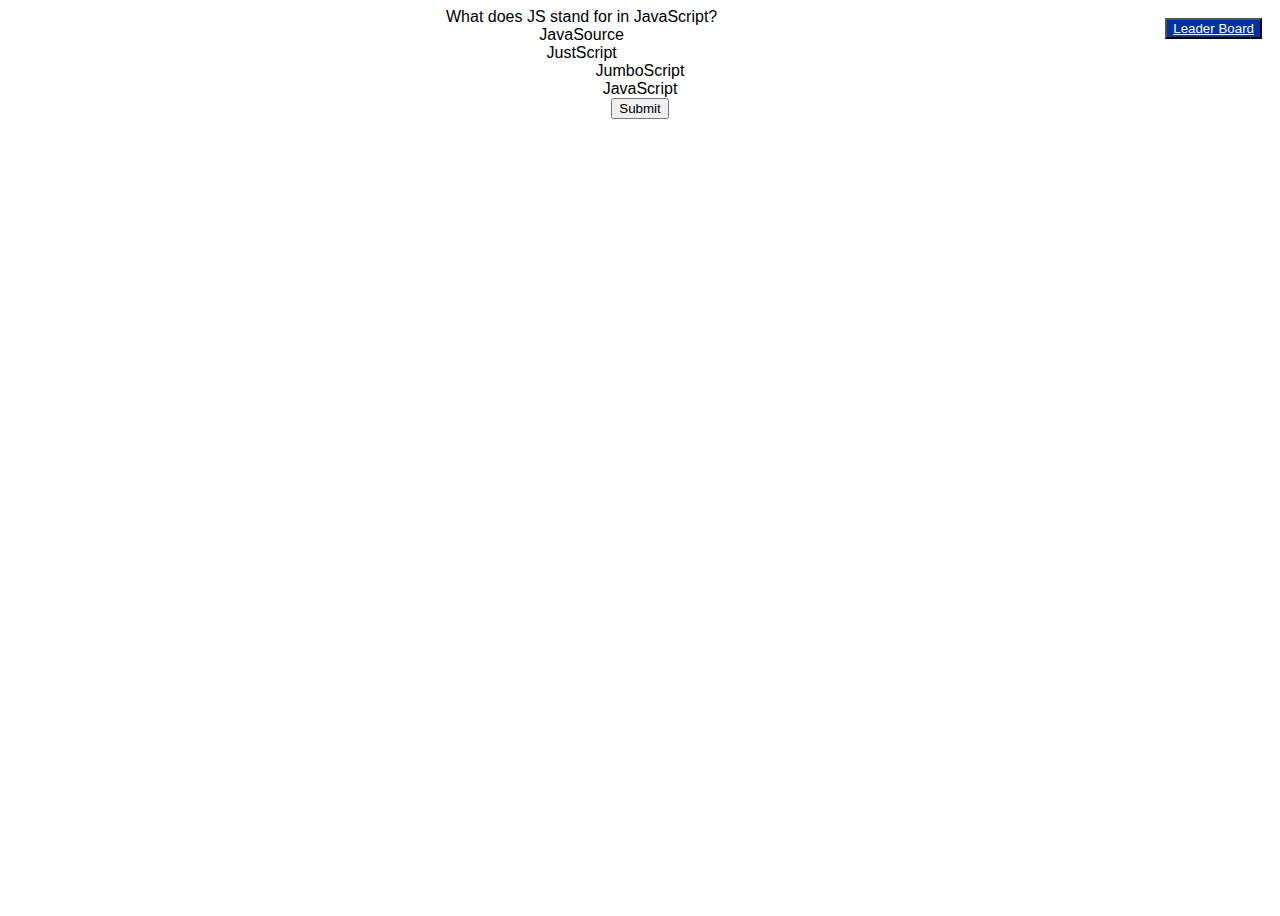
<file: index.html>
<!DOCTYPE html>
<html lang="en">
  <head>
    <meta charset="UTF-8" />
    <meta name="viewport" content="width=device-width, initial-scale=1.0" />
    <title>quizzor</title>
    <link
      href="https://cdn.jsdelivr.net/npm/bootstrap@5.0.2/dist/css/bootstrap.min.css"
      rel="stylesheet"
      integrity="sha384-EVSTQN3/azprG1Anm3QDgpJLIm9Nao0Yz1ztcQTwFspd3yD65VohhpuuCOmLASjC"
      crossorigin="anonymous"
    />
    <link rel="stylesheet" href="./assets/css/style.css" />
  </head>

  <body
    class="d-flex align-items-center justify-content-center"
    style="height: 100vh"
  >
    <!-- button for the takes you to the leader board -->
    <button id="leaderboardBtn" class="btn">
      <a href="./leaderboard.html" style="color: white">Leader Board</a>
    </button>

    <div class="border p-5 rounded">
      <div class="mb-3" id="question"></div>
      <div class="mb-3" id="options"></div>
      <button id="submit">Submit</button>
      <div class="mb-3" id="results"></div>
      <div class="mb-3" id="score"></div>

      <div id="timer"></div>
    </div>

    <script src="./assets/js/script.js"></script>
  </body>
</html>
</file>
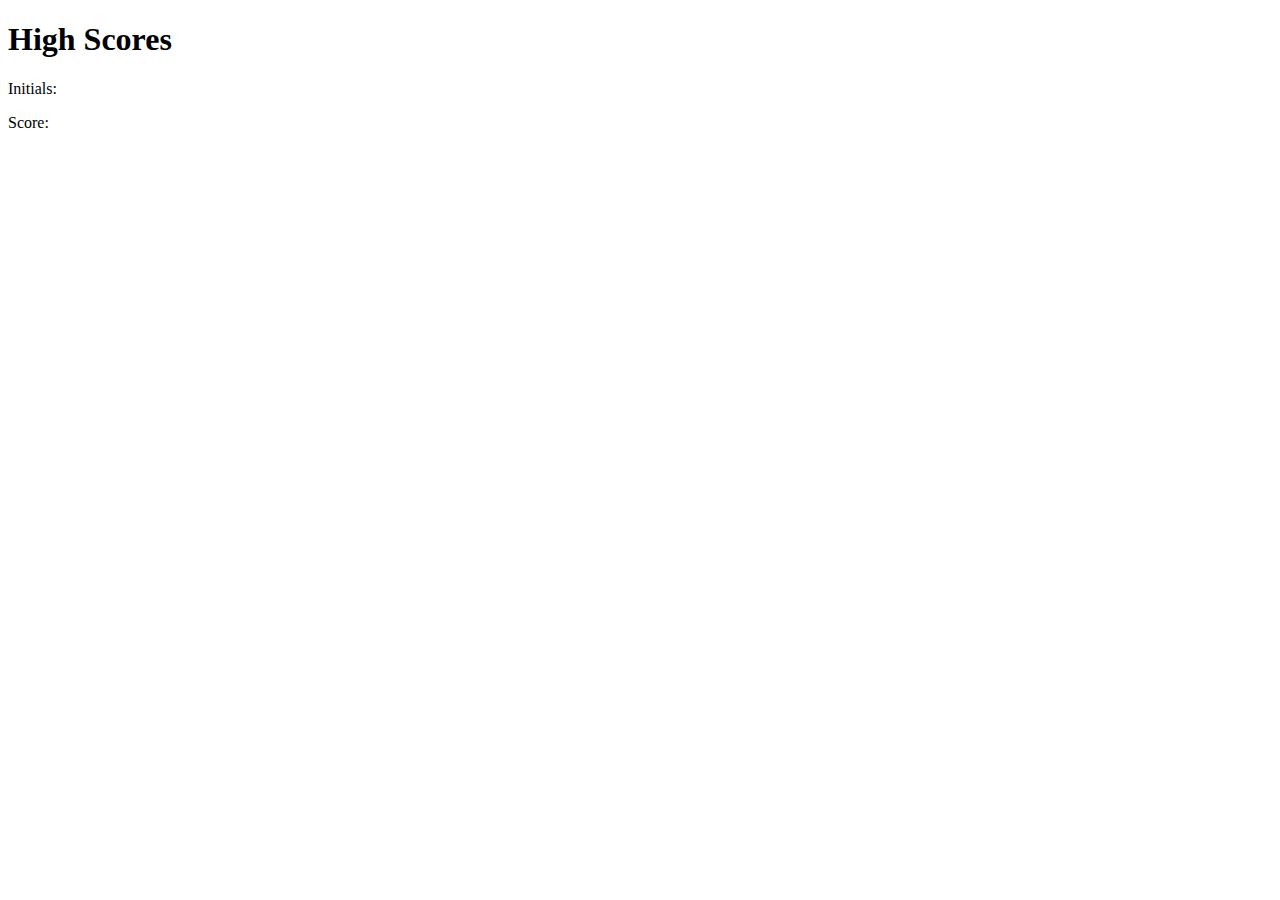
<file: leaderboard.html>
<!DOCTYPE html>
<html lang="en">

<head>
    <meta charset="UTF-8">
    <meta name="viewport" content="width=device-width, initial-scale=1.0">
    <title>High Scores</title>
<body>
    <h1>High Scores</h1>
    <p>Initials: <span id="initials"></span></p>
    <p>Score: <span id="score"></span></p>
   <script src="./assets/js/leaderboard.js"> </script>
</body>

</html>
</file>
<file: assets/css/style.css>
#leaderboardBtn {
    background-color: #0033A0;
    color: white;
    float: right;
    margin: 10px;
}

#leaderboardBtn:hover {
    background-color: #002080
}

body {
    font-family: Arial, sans-serif;
    text-align: center;
}
</file>
